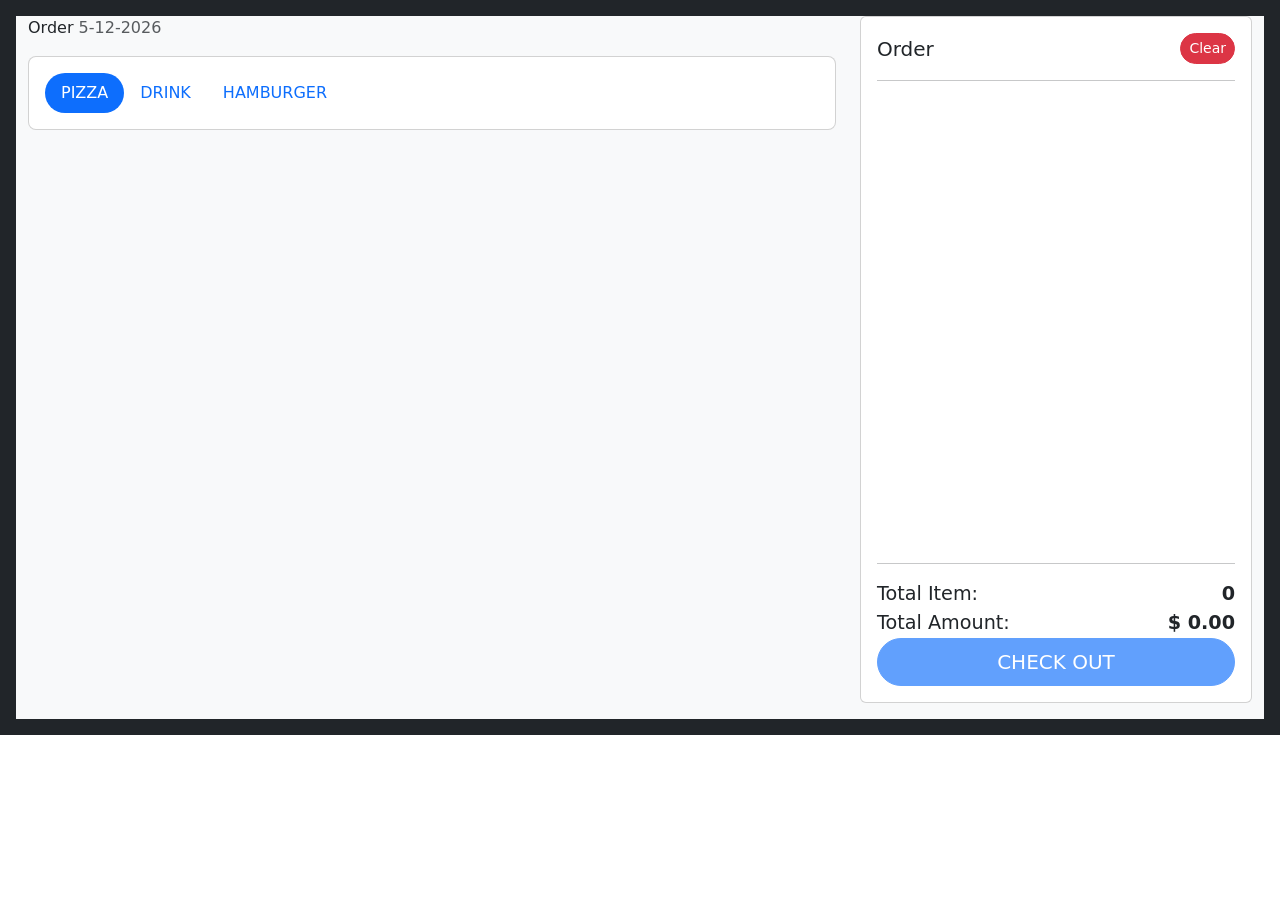
<file: demoshop/demo.html>
<!doctype html>
<html lang="en">

<head>
    <meta charset="urf-8">
    <meta name="viewpoint" content="width=device-width, initial-scale=1">
    <!--bootstrap CSS-->
    <link rel="icon" type="image/x-icon" href="media_version/favicon.png" />
    <link href="https://cdn.jsdelivr.net/npm/bootstrap@5.0.2/dist/css/bootstrap.min.css" rel="stylesheet"
        integrity="sha384-EVSTQN3/azprG1Anm3QDgpJLIm9Nao0Yz1ztcQTwFspd3yD65VohhpuuCOmLASjC" crossorigin="anonymous">
    <link rel="stylesheet" href="./checkoutform.css">
    <title> FCD order menu </title>
</head>

<body>
    <div class="bg-dark p-3">
        <div class="row mx-0 pb-3 bg-light">
            <div class="col-sm-8">
                <p>
                    Order
                    <small, class="text-muted" id="date"></small>
                </p>
                <div class="card rounded-3 mb-3">
                    <div class="card-body">
                        <ul class="nav nav-pills" id="pills-tab" role="tablist">
                            <li class="nav-item" role="presentation">
                                <button class="nav-link active rounded-pill" id="pills-food-tab" data-bs-toggle="pill"
                                    data-bs-target="#pills-food" type="button" role="tab" aria-controls="pills-food"
                                    aria-selected="true">PIZZA</button>
                            </li>
                            <li class="nav-item" role="presentation">
                                <button class="nav-link rounded-pill" id="pills-drink-tab" data-bs-toggle="pill"
                                    data-bs-target="#pills-drink" type="button" role="tab" aria-controls="pills-drink"
                                    aria-selected="false">DRINK</button>
                            </li>
                            <li class="nav-item" role="presentation">
                                <button class="nav-link rounded-pill" id="pills-hamburger-tab" data-bs-toggle="pill"
                                    data-bs-target="#pills-hamburger" type="button" role="tab"
                                    aria-controls="pills-hamburger" aria-selected="false">HAMBURGER</button>
                            </li>
                            <li class="nav-item d-none" role="presentation">
                                <button class="nav-link rounded-pill" id="pills-checkout-tab" data-bs-toggle="pill"
                                    data-bs-target="#pills-checkout" type="button" role="tab"
                                    aria-controls="pills-checkout" aria-selected="false">CHECK OUT</button>
                            </li>
                        </ul>
                    </div>
                </div>
                <div class="tab-content" id="pills-tabContent">
                    <div class="tab-pane fade show active" id="pills-food" role="tabpanel"
                        aria-labelledby="pills-food-tab">
                        <div class="row row-cols-1 row-cols-md-4 g-4" id="Pizzatab">

                        </div>
                    </div>
                    <div class="tab-pane fade" id="pills-drink" role="tabpanel" aria-labelledby="pills-profile-tab">
                        <div class="row row-cols-1 row-cols-md-4 g-4" id="Drinktab">

                        </div>
                    </div>
                    <div class="tab-pane fade" id="pills-hamburger" role="tabpanel"
                        aria-labelledby="pills-hamburger-tab">
                        <div class="row row-cols-1 row-cols-md-4 g-4" id="Hamburgertab">

                        </div>
                    </div>

                </div>
            </div>
            <div class="col-sm-4">
                <div class="card">

                    <div class="card-body">
                        <h5 class="d-flex justify-content-between align-items-center"><span> Order </span><button
                                onclick="clearorder()" class="btn btn-sm btn-danger rounded-pill">Clear</button></h5>
                        <hr>
                        <ul id="orderlist" class="list-unstyled" style="height: 50vh; overflow-y: auto;">
                        </ul>
                        <hr>
                        <ul class="list-unstyled mb-0">
                            <li class="d-flex justify-content-between align-items-center">
                                <big>Total Item: </big><big class="fw-bold"><span id="totalitem"
                                        class="card-text">0</span></big>
                            </li>
                            <li class="d-flex justify-content-between align-items-center">
                                <big>Total Amount: </big><big class="fw-bold">$ <span id="totalcost"
                                        class="card-text">0.00</span></big>
                            </li>
                            <li>
                                <button disabled="" id="checkoutbutton" onclick=" passValues()"
                                    class="btn btn-primary btn-lg w-100 rounded-pill">CHECK OUT</button>
                            </li>

                        </ul>
                        </li>
                    </div>
                </div>
            </div>

            <div class="modal_container_K" id="modal_container_K">
                <div class="modal_K">
                    <div class="tab-pane fade" id="pills-checkout" role="tabpanel" aria-labelledby="pills-checkout-tab">
                    </div>
                    <h1>Check out</h1>
                    <div class="row mb-3">
                        <label for="colFormLabelLg" class="col-sm-4  col-form-label col-form-label-lg">Customer's
                            Name</label>
                        <div class="col-sm-8">

                            <div class="row g-3">
                                <div class="col">
                                    <input type="text" class="rounded-pill form-contro form-control-lg"
                                        placeholder="First name" aria-label="First name" id="fn">

                                    <input type="text" class="rounded-pill form-contro form-control-lg"
                                        placeholder="Last name" aria-label="Last name" id="ln">
                                </div>
                            </div>
                        </div>
                    </div>
                    <div class="row mb-3">
                        <label for="colFormLabelLg" class="col-sm-4  col-form-label col-form-label-lg">Adress</label>
                        <div class="col-sm-8">
                            <div class="row g-3">
                                <div class="col">
                                    <input type="text" class="rounded-pill form-contro form-control-lg" id="address"
                                        placeholder=" Adress">
                                </div>
                            </div>
                        </div>
                    </div>
                    <div class="row mb-3">
                        <label for="colFormLabelLg" class="col-sm-4  col-form-label col-form-label-lg">Telephone's
                            number</label>
                        <div class="col-sm-8">
                            <input type="tel" class="rounded-pill form-contro form-control-lg" id="telephonenumber"
                                placeholder="phone">
                        </div>

                        <!--Amount of order-->
                        <div class="row  mb-3">
                            <label for="colFormLabelLg" class="col-sm-4  col-form-label col-form-label-lg">Total of
                                amount($)</label>
                            <div class="col-sm-8">
                                <input type="number" step="0.01"
                                    class="rounded-pill form-contro l form-control-lg text-center"
                                    style="border:none; background: none;" id="amount" name="amount"
                                    placeholder="amount" disabled>
                            </div>
                        </div>
                        <!--Note-->
                        <div class="row  mb-3">
                            <label for="colFormLabelLg" class="col-sm-4  col-form-label col-form-label-lg">Note for this
                                order</label>
                            <div class="col-sm-8">
                                <div class="form-floating">
                                    <textarea class="form-control" placeholder="Leave a comment here"
                                        id="floatingTextarea2" style="height: 80px"></textarea>
                                    <label for="floatingTextarea2">Note</label>
                                </div>
                            </div>
                        </div>
                        <!--Payment button-->
                        <ul>
                            <form action="./demo.html" method="post">
                                <button id="cash" type="submit" class="btn btn-primary btn-lg w-100 rounded-pill"
                                    onclick="passValues();">Pay on receipt</button>
                            </form>
                        </ul>
                        <script language="javascript">
                            var button = document.getElementById("cash");
                            button.onclick = function () {
                                alert("Bạn đã đặt hàng thành công!");
                            }
                        </script>
                        <ul>
                            <form action="./payment.html" method="post">
                                <button type="submit" class="btn btn-primary btn-lg w-100 rounded-pill"
                                    onclick="passValues();">Pay by credit card</button>
                            </form>
                        </ul>
                        <ul>
                            <form>
                                <button id="closecheckout" type="submit" onclick="passValues();"
                                    class="btn btn-primary btn-lg w-100 rounded-pill">Cancel checkout</button>
                            </form>
                        </ul>
                    </div>
                </div>
            </div>


        </div>
    </div>
    <!-- Button trigger modal -->
    <!-- Modal -->
    <div class="modal fade" id="detailfood" tabindex="-1" aria-labelledby="" aria-hidden="true">
        <div class="modal-dialog modal-lg modal-dialog-centered">
            <div class="modal-content">
                <div class="modal-header bg-light text-dark">
                    <h5 class="modal-title" id="exampleModalLabel">ADD TO CART</h5>
                    <button type="button" class="btn-close" style="background-color: bisque;" data-bs-dismiss="modal"
                        aria-label="Close"></button>
                </div>
                <div class="modal-body">
                    <div class="container" id="clickCard"></div>
                </div>
            </div>
        </div>
    </div>

    <script>
        const arrquantity = [];
        const orderidarray = [];
        const orderpricearray = [];
        const orderitemarray = [];
        const orderarray = [];
        const orderimgarray = [];
        const orderitemidarray = [];
        let id = 0;
        const handleData = async () => {
            const response = await fetch('https://626a3d5f737b438c1c444612.mockapi.io/Pizza');
            const myJson = await response.json();

            const html = myJson.map((items) => {

                return `
            <div class="col">
                                <div class="card h-100" style="width:200px;height:200px;">
                                    <img src="./media/${items.image}" class="card-img-top" alt="..." style="width:200px;height:200px;">
                                    <div class="card-body flex-row">
                                        <h5 class="card-title"><b>${items.name}</b></h5>
                                        <p class="card-text">
                                            <h5 class="d-flex justify-content-between align-items-center">
                                                <span> <p class="card-text"><b><font color="red">$${items.price}</font></b></p></span>
                                                <button type="button"  onclick="userAction('${items.image}',${items.id},'${items.name}','${items.price}',${items.protein},${items.addictives},${items.baking},${items.deco}, 'Pizza')" class="btn btn-primary rounded pid" style = "background-color: blue; text-align: left;" data-bs-toggle="modal" data-bs-target="#detailfood">
                                                    <img src = "./media/cart.png" style="width:20px;height:20px">
                                                </button>
                                            </h5>
                                        </p>
                                    </div>
                                </div>
                            </div>
            `;
            }).join(" ");
            let a = document.querySelector("#Pizzatab");
            a.innerHTML = html;
        };
        handleData();

        const handleDataDrink = async () => {
            const response = await fetch('https://626a3d5f737b438c1c444612.mockapi.io/drinks');
            const myJson = await response.json();
            const html = myJson.map((items) => {
                return `
            <div class="col">
                                <div class="card h-100" style="width:200px;height:200px;">
                                    <img src="./media/${items.image}" class="card-img-top" alt="..." style="width:200px;height:200px;">
                                    <div class="card-body flex-row">
                                        <h5 class="card-title"><b>${items.name}</b></h5>
                                        <p class="card-text">
                                            <h5 class="d-flex justify-content-between align-items-center">
                                                <span> <p class="card-text"><b><font color="red">$${items.price}</font></b></p></span>
                                                <button type="button"  onclick="userAction('${items.image}',${items.id},'${items.name}','${items.price}',${items.protein},${items.addictives},${items.baking},${items.deco}, 'Drink')" class="btn btn-primary rounded pid" style = "background-color: blue; text-align: left;" data-bs-toggle="modal" data-bs-target="#detailfood">
                                                    <img src = "./media/cart.png" style="width:20px;height:20px">
                                                </button>
                                            </h5>
                                        </p>
                                    </div>
                                </div>
                            </div>
            `;
            }).join(" ");
            let a = document.querySelector("#Drinktab");
            a.innerHTML = html;

        };
        handleDataDrink();
        const handleDataHamburger = async () => {
            const response = await fetch('https://626a3d5f737b438c1c444612.mockapi.io/hamburger');
            const myJson = await response.json();
            const html = myJson.map((items) => {
                return `
            <div class="col">
                                <div class="card h-100" style="width:200px;height:200px;">
                                    <img src="./media/${items.image}" class="card-img-top" alt="..." style="width:200px;height:200px;">
                                    <div class="card-body flex-row">
                                        <h5 class="card-title"><b>${items.name}</b></h5>
                                        <p class="card-text">
                                            <h5 class="d-flex justify-content-between align-items-center">
                                                <span> <p class="card-text"><b><font color="red">$${items.price}</font></b></p></span>
                                                <button type="button"  onclick="userAction('${items.image}',${items.id},'${items.name}','${items.price}',${items.protein},${items.addictives},${items.baking},${items.deco}, 'Hamburger')" class="btn btn-primary rounded pid" style = "background-color: blue; text-align: left;" data-bs-toggle="modal" data-bs-target="#detailfood">
                                                    <img src = "./media/cart.png" style="width:20px;height:20px">
                                                </button>
                                            </h5>
                                        </p>
                                    </div>
                                </div>
                            </div>
            `;
            }).join(" ");
            let a = document.querySelector("#Hamburgertab");
            a.innerHTML = html;

        };
        handleDataHamburger();
        const userAction = async (ImageLink, id, Name, Price, Protein, Addictives, BakingMaterial, FoodDeco, catagory) => {
            document.getElementById('clickCard').innerHTML =
                `<div class = "row">
                        <div class = "col-4">
                            <!--test form-->
                            <img src="./media/`+ ImageLink + `" class="img-thumbnail" alt="...">
                        </div>
                        <div class = "col-8">
                            <div>
                                <div class="d-flex bd-highlight mb-3">
                                    <div class="p-2 bd-highlight fs-5">SKU</div>
                                    <div class="p-2 bd-highlight fs-5">`+ catagory + `<!--put id tag in here--></div>
                                    <div class="ms-auto p-2 bd-highlight fs-5">Unit Price</div>
                                </div>
                                <div class="d-flex bd-highlight mb-3">
                                    <div class="p-2 bd-highlight fs-6">`+ id + `<!--put id card in here--></div>
                                    <div class="p-2 bd-highlight fs-6">`+ Name + `<!--put id.name tag in here--></div>
                                    <div class="ms-auto p-2 bd-highlight fs-6">$`+ Price + `<!--put id.price tag in here--></div>
                                </div>
                            </div>
                            <hr>
                            <p class="card-text">
                                <h5 class="d-flex justify-content-between align-items-center">
                                    <span> <p class="card-text"><b>Quantity</b></p></span>
                                    <div class="number">
                                        <button class = "rounded-pill" style="margin-left: 36px; margin-bottom: 5px; margin-right: 10px;" onclick="decrease(this)">-</button>
                                        <span class="value">1</span>
                                        <button class = "rounded-pill" onclick="increase(this)" style="margin-left: 10px;">+</button>
                                    </div>
                                </h5>
                            </p>
                            <hr>
                            <p class="fw-bold">Protein: `+ Protein + `</p>
                            <p class="fw-bold">Additives: `+ Addictives + `</p>
                            <p class="fw-bold">Baking material: `+ BakingMaterial + `</p>
                            <p class="fw-bold">Food decoration: `+ FoodDeco + `</p>
                            <p class="fs-4 fw-bold ">Size</p>
                            <p class="fs-6 fst-italic fw-lighter">Please select one of the size below</p>
                            <div class="form-check">
                                <input class="form-check-input" style="background-color: blue;" type="checkbox" value="" id="flexCheckDefaultS">
                                <label class="form-check-label" for="flexCheckDefaultS">
                                    Size S (6 inch)
                                </label>
                            </div>
                            <div class="form-check">
                                <input class="form-check-input" style="background-color: blue;" type="checkbox" value="" id="flexCheckDefaultM">
                                <label class="form-check-label" for="flexCheckDefaultM">
                                    Size M (9 inch)
                                </label>
                            </div>
                            <div class="form-check">
                                <input class="form-check-input" style="background-color: blue;" type="checkbox" value="" id="flexCheckDefaultL">
                                <label class="form-check-label" for="flexCheckDefaultL">
                                    Size L (12 inch)
                                </label>
                            </div> 
                            <hr>
                            <p class="fs-4 fw-bold ">Side dishes(<font color="red">*</font>)</p>
                            <p class="fs-6 fst-italic fw-lighter">Please select on of the properties below</p>
                            <div class="form-check">
                                <input class="form-check-input" style="background-color: blue;" type="checkbox" value="" id="flexCheckDefault">
                                <label class="form-check-label" for="flexCheckDefault">
                                  Vegetables
                                </label>
                              </div>
                            <hr>
                            <button  class="btn btn-lg w-100 rounded-pill" id="addinorder" data-bs-dismiss="modal" style="background-color:#0d6efd; color: white;" onclick="order('`+ Name + `', ` + Price + `, './media/` + ImageLink + `',this.parentNode.childNodes[6].childNodes[3].childNodes[3]);">ADD into cart</button>
                        </div>
                    </div>`;

        }
        let increase = e => {
            e.parentNode.childNodes[3].innerHTML++;

        };
        let decrease = e => {
            if (e.parentNode.childNodes[3].innerHTML > 1)
                e.parentNode.childNodes[3].innerHTML--;
        };
        function order(itemname, itemprice, itemimage, parent) {
            quantity = parent.innerHTML;
            parent.innerHTML = 1;
            orderidarray.push(id);
            orderitemarray.push(itemname);
            orderimgarray.push(itemimage);
            orderarray.push(itemname, itemprice, itemimage);
            let orderlist = document.getElementById('orderlist');
            const orderitem = document.createElement('li');
            orderitem.className = "d-flex justify-content-between align-items-center";
            const orderitempricespan = document.createElement('span')
            const orderItemname = document.createTextNode(' ' + itemname + "   ");
            const ordersizespan = document.createElement('span')
            var sizeS = document.getElementById("flexCheckDefaultS").checked;
            var sizeM = document.getElementById("flexCheckDefaultM").checked;
            var sizeL = document.getElementById("flexCheckDefaultL").checked;
            let size = "";
            if ((sizeS && sizeM) || (sizeS && sizeL) || (sizeM && sizeL)) {
                alert("Please just choose one size");
                return;
            }
            else if (sizeS) {
                size = " Size S ";
            }
            else if (sizeM) {
                size = " Size M ";
            }
            else if (sizeL) {
                size = " Size L ";
            }
            else {
                alert("You have not selected the size");
                return;
            }
            id++; console.log(id);
            const ordersize = document.createTextNode(size + '-');
            ordersizespan.className = 'text-danger';
            ordersizespan.appendChild(ordersize);
            if (sizeM) {
                itemprice += 2;
            }
            else if (sizeL) {
                itemprice += 4;
            }
            orderpricearray.push(itemprice);
            arrquantity.push(quantity);
            const orderprice = document.createTextNode('$' + itemprice.toFixed(2) + "    Quantity: " + quantity);
            orderitempricespan.className = 'text-danger';
            orderitempricespan.appendChild(orderprice);
            ////create a delete button
            const deletebutton = document.createElement('button');
            const deletebuttontext = document.createTextNode('X');

            ///append the test to delete
            deletebutton.setAttribute('onclick', 'deleteitem(' + id + ',this)')
            deletebutton.appendChild(deletebuttontext);
            deletebutton.className = 'btn btn-danger rounded-pill';

            const orderitemimgtag = document.createElement('img');
            ///assign the src itemimage to img
            orderitemimgtag.src = itemimage;

            orderitemimgtag.className = 'w-25 rounded border border-dark';
            //create a span

            const orderleftside = document.createElement('span');

            /////add in a side
            orderleftside.appendChild(orderitemimgtag);
            orderleftside.appendChild(orderItemname);
            orderleftside.appendChild(ordersizespan);
            orderleftside.appendChild(orderitempricespan);
            //append child to LI
            orderitem.appendChild(orderleftside);
            orderitem.appendChild(deletebutton);
            ///check
            orderlist.appendChild(orderitem);
            console.log(id);
            ///image section
            ///add img text
            totalitems();
            costitem();
            enableCheckoutbutton();
        };
        function totalitems() {
            let ttitem = 0;
            for (let i = 0; i < arrquantity.length; i++) {
                ttitem += Number(arrquantity[i]);
            }
            document.getElementById('totalitem').innerText = ttitem;
        };
        function costitem() {
            if (orderpricearray.length == 0) {
                console.log(orderpricearray.length);
                document.getElementById('totalcost').innerText = 0;
            } else {
                let totalcost = 0;
                let totalamount = 0;
                for (let i = 0; i < arrquantity.length; i++) {
                    totalcost += arrquantity[i] * orderpricearray[i];
                    totalamount += arrquantity[i];
                }
                let tax = 0.0;
                tax = totalcost * 0.1;
                totalcost += tax;
                document.getElementById('totalcost').innerText = totalcost.toFixed(2) + '\n' + "(Incl. tax 10% = " + tax.toFixed(3) + ")";
                document.getElementById('amount').value = parseFloat(totalcost.toFixed(2));
            }
        };
        function clearorder() {
            let orderlist = document.getElementById('orderlist');
            document.getElementById('amount').value = 0;
            orderlist.innerHTML = "";
            orderitemarray.length = 0;
            orderpricearray.length = 0;
            orderarray.length = 0;
            orderidarray.length = 0;
            arrquantity.length = 0;
            id = 0;
            console.log(id);
            totalitems();
            costitem();
            enableCheckoutbutton();
        }
        function deleteitem(orderid, button) {
            const indexnum = orderidarray.indexOf(orderid - 1);
            console.log(orderid);
            orderidarray.splice(indexnum, 1);
            orderitemarray.splice(indexnum, 1);
            orderpricearray.splice(indexnum, 1);
            orderimgarray.splice(indexnum, 1);
            arrquantity.splice(indexnum, 1);
            orderlist.removeChild(button.parentElement);
            totalitems();
            costitem();
            if (orderpricearray.length === 0) {
                document.getElementById('amount').value = 0;
                enableCheckoutbutton();
            }
        };
        function enableCheckoutbutton() {
            const checkoutbutton = document.getElementById('checkoutbutton');
            checkoutbutton.disabled = true;
            if (orderidarray.length > 0) {
                checkoutbutton.disabled = false;
            }
            if (orderidarray.length == 0) {
                const backtofoodtab = document.getElementById('pills-food-tab');
                const foodtab = new bootstrap.Tab(backtofoodtab);

                foodtab.show();
            }
        };
        ////open a new tab
        function gotocheckouttab() {
            const firstabel = document.getElementById('pills-checkout-tab');
            const firsttab = new bootstrap.Tab(firstabel);

            firsttab.show();
        };
        function passValues() {
            var firstname = document.getElementById('amount').value;
            localStorage.setItem('textvalue', firstname);

            const finame = document.getElementById('fn').value;
            localStorage.setItem('sm', finame);

            const laname = document.getElementById('ln').value;
            localStorage.setItem('me', laname);

            const tph = document.getElementById('telephonenumber').value;
            localStorage.setItem('tlp', tph);

            const notes = document.getElementById('floatingTextarea2').value;
            localStorage.setItem('nt', notes);

            return false;
        }
    </script>
    <!--date-->
    <script>
        var today = new Date();
        var date = today.getDate() + '-' + (today.getMonth() + 1) + '-' + today.getFullYear();
        document.getElementById('date').innerHTML = date;
    </script>
    <script src="https://cdn.jsdelivr.net/npm/bootstrap@5.0.2/dist/js/bootstrap.bundle.min.js"
        integrity="sha384-MrcW6ZMFYlzcLA8Nl+NtUVF0sA7MsXsP1UyJoMp4YLEuNSfAP+JcXn/tWtIaxVXM"
        crossorigin="anonymous"></script>

    <script>
        const checkoutbutton = document.getElementById('checkoutbutton');
        checkoutbutton.addEventListener('click', () => {
            modal_container_K.classList.add('show');
        });


        const closecheckout = document.getElementById('closecheckout');
        closecheckout.addEventListener('click', () => {
            modal_container_K.classList.remove('show');
        });
    </script>
</body>



</html>
</file>
<file: demoshop/checkoutform.css>
.modal_container_K {
    position: fixed;
    top: 0;
    left: 0;
    height: 100vh;
    width: 100vw;
    background-color: rgba(0, 0, 0, 0.5);
    display: flex;
    align-items:  center;
    justify-content: center;
    position: fixed;  
    opacity: 0;
    pointer-events: none;
    transition: 0.35s;
 }
 .modal_K {
     background-color: #fff;
     width: 800px;
     max-width: 100%;
     padding: 30px 40px;
     border-radius: 10px;
 }
 
 .modal_container_K.show {
     pointer-events: auto;
     opacity: 1;
 }
</file>
